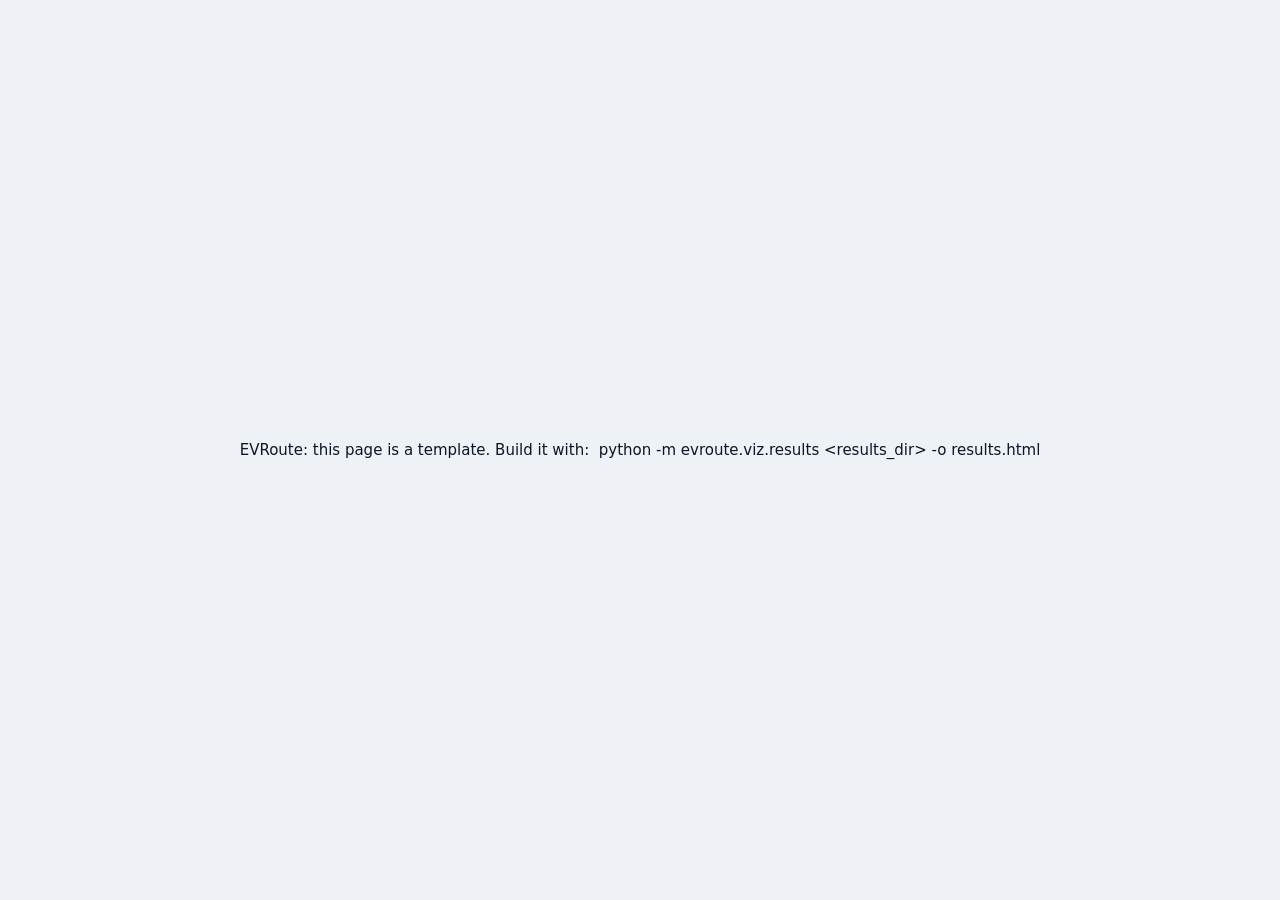
<file: src/evroute/viz/web/results/index.html>
<!doctype html>
<html lang="tr">
<head>
<meta charset="utf-8">
<meta name="viewport" content="width=device-width, initial-scale=1, viewport-fit=cover">
<meta name="color-scheme" content="light dark">
<meta name="generator" content="EVRoute results panel (evroute-results/1)">
<title>EVRoute</title>
<link rel="icon" href="data:image/svg+xml,%3Csvg xmlns='http://www.w3.org/2000/svg' viewBox='0 0 32 32'%3E%3Crect width='32' height='32' rx='8' fill='%234F46E5'/%3E%3Cpath d='M18 4 8 18h7l-2 10 10-14h-7z' fill='white'/%3E%3C/svg%3E">
<!--
  EVRoute results panel.  This file is a template: evroute.viz.results
  replaces the styles and scripts marker blocks below by the inlined files
  (the viewer's design tokens css/theme.css and helpers js/util.js are
  shared) and fills the evroute-results JSON block, which yields one
  self-contained page that works offline.
-->
<!-- evroute:styles -->
<link rel="stylesheet" href="../css/theme.css">
<link rel="stylesheet" href="results.css">
<!-- /evroute:styles -->
<script>
  // Resolve the theme before the first paint (no light flash in dark mode);
  // the preference is shared with the route viewer.
  (function () {
    var pref = 'auto';
    try { pref = localStorage.getItem('evroute.theme') || 'auto'; } catch (e) { /* storage blocked */ }
    var dark = pref === 'dark' || (pref === 'auto' && window.matchMedia && window.matchMedia('(prefers-color-scheme: dark)').matches);
    document.documentElement.setAttribute('data-theme', dark ? 'dark' : 'light');
  })();
</script>
</head>
<body>
<a class="skip-link" href="#main" data-i18n="skip">İçeriğe geç</a>

<header class="topbar" id="topbar">
  <div class="brand">
    <div class="brand-mark" aria-hidden="true">
      <svg viewBox="0 0 24 24"><path d="M13.2 2 4.5 13.4h6.1L9.2 22l9.3-12.6h-6.3z"/></svg>
    </div>
    <div class="brand-text">
      <h1 id="title">EVRoute</h1>
      <p id="subtitle" class="subtitle"></p>
    </div>
  </div>
  <div class="topbar-actions">
    <button type="button" class="btn-sm btn-print" id="btn-print" data-i18n-title="print">
      <svg viewBox="0 0 24 24" aria-hidden="true"><path d="M6 9V3h12v6M6 18H4a1 1 0 0 1-1-1v-6a2 2 0 0 1 2-2h14a2 2 0 0 1 2 2v6a1 1 0 0 1-1 1h-2"/><rect x="6" y="14" width="12" height="7" rx="1"/></svg>
      <span data-i18n="print">Yazdır</span>
    </button>
    <div class="seg" role="group" id="lang-seg" data-i18n-aria="language">
      <button type="button" data-lang="tr" aria-pressed="false">TR</button>
      <button type="button" data-lang="en" aria-pressed="false">EN</button>
    </div>
    <div class="seg seg-icons" role="group" id="theme-seg" data-i18n-aria="theme">
      <button type="button" data-theme-choice="light" data-i18n-aria="theme_light" data-i18n-title="theme_light" aria-pressed="false">
        <svg viewBox="0 0 24 24" aria-hidden="true"><circle cx="12" cy="12" r="4"/><path d="M12 2v2M12 20v2M4.9 4.9l1.4 1.4M17.7 17.7l1.4 1.4M2 12h2M20 12h2M4.9 19.1l1.4-1.4M17.7 6.3l1.4-1.4"/></svg>
      </button>
      <button type="button" data-theme-choice="auto" data-i18n-aria="theme_auto" data-i18n-title="theme_auto" aria-pressed="false">
        <svg viewBox="0 0 24 24" aria-hidden="true"><rect x="3" y="4" width="18" height="12" rx="2"/><path d="M8 20h8M12 16v4"/></svg>
      </button>
      <button type="button" data-theme-choice="dark" data-i18n-aria="theme_dark" data-i18n-title="theme_dark" aria-pressed="false">
        <svg viewBox="0 0 24 24" aria-hidden="true"><path d="M20 14.5A8 8 0 1 1 9.5 4a6.5 6.5 0 0 0 10.5 10.5z"/></svg>
      </button>
    </div>
  </div>
</header>

<nav class="secnav" id="secnav" data-i18n-aria="sections">
  <div class="secnav-track" id="secnav-track"></div>
</nav>

<main class="page" id="main" tabindex="-1">
  <section class="overview" id="overview" aria-labelledby="overview-title"></section>
  <div class="sections" id="sections"></div>
</main>

<footer class="footer" id="footer"></footer>

<div class="fatal" id="fatal" hidden></div>

<script id="evroute-results" type="application/json">null</script>
<!-- evroute:scripts -->
<script src="../js/util.js"></script>
<script src="js/i18n.js"></script>
<script src="js/charts.js"></script>
<script src="js/sections.js"></script>
<script src="js/app.js"></script>
<!-- /evroute:scripts -->
</body>
</html>
</file>
<file: src/evroute/viz/web/css/theme.css>
/* ==========================================================================
   EVRoute viewer -- design tokens (light and dark theme).

   Every colour used by the HTML *and* by the canvas renderers is defined
   here; the JavaScript reads the canvas colours from these custom properties
   (EVR.util.readTheme), so a theme is changed in one place only.
   Algorithm colours are not tokens: they come with the data (Okabe-Ito
   based, one light and one dark variant per algorithm).
   ========================================================================== */

:root {
  color-scheme: light;

  --font: system-ui, -apple-system, "Segoe UI", Roboto, "Helvetica Neue", "Noto Sans", Arial, sans-serif;
  --mono: ui-monospace, "SF Mono", SFMono-Regular, Menlo, Consolas, "Liberation Mono", monospace;

  --radius: 16px;
  --radius-sm: 11px;
  --radius-xs: 8px;
  --gap: 14px;
  --ease: cubic-bezier(.2, .7, .2, 1);

  /* surfaces */
  --bg: #eef1f5;
  --bg-grad: radial-gradient(1200px 600px at 10% -10%, #e4e9ff 0%, rgba(228, 233, 255, 0) 60%);
  --surface: #ffffff;
  --surface-2: #f6f8fb;
  --surface-3: #edf0f5;
  --border: #e2e7ee;
  --border-strong: #c9d1dc;
  --glass: rgba(255, 255, 255, .88);
  --glass-border: rgba(15, 23, 42, .08);

  /* text */
  --text: #0d1626;
  --text-2: #475467;
  --text-3: #667085;

  /* one accent */
  --accent: #4f46e5;
  --accent-hover: #4338ca;
  --accent-soft: rgba(79, 70, 229, .10);
  --accent-softer: rgba(79, 70, 229, .06);
  --accent-contrast: #ffffff;
  --focus-ring: 0 0 0 3px rgba(79, 70, 229, .38);

  /* status */
  --ok: #15803d;
  --ok-soft: rgba(22, 163, 74, .12);
  --warn: #b45309;
  --warn-soft: rgba(217, 119, 6, .13);
  --bad: #c81e1e;
  --bad-soft: rgba(220, 38, 38, .10);

  --shadow-1: 0 1px 2px rgba(16, 24, 40, .05), 0 1px 3px rgba(16, 24, 40, .05);
  --shadow-2: 0 2px 4px rgba(16, 24, 40, .04), 0 8px 24px rgba(16, 24, 40, .07);
  --shadow-3: 0 16px 40px rgba(16, 24, 40, .16), 0 3px 8px rgba(16, 24, 40, .08);

  /* time categories (charts, timeline) */
  --c-drive: #5b6b82;
  --c-queue: #f59e0b;
  --c-setup: #b4aca6;
  --c-charge: #10a37f;
  --c-hold: #8b5cf6;   /* voluntary hold for a cheaper tariff */

  /* map */
  --map-water: #d4e2ee;
  --map-land: #f3f1ec;
  --road-casing: #b7bfca;
  --road-motorway: #ffffff;
  --road-trunk: #ffffff;
  --road-primary: #fcfcfb;
  --road-minor: #ffffff;
  --label: #1d2633;
  --label-minor: #4b5565;
  --label-halo: rgba(255, 255, 255, .94);
  --st-ac: #7c8ba1;
  --st-dc: #5b5bd6;
  --st-hpc: #a21caf;
  --st-stroke: #ffffff;
  --route-casing: rgba(255, 255, 255, .96);
  --route-dim: .30;
  --pin-a: #15803d;
  --pin-b: #c81e1e;
  --terrain-alpha: 1;

  /* charts */
  --chart-grid: #e9edf2;
  --chart-axis: #8a94a6;
  --chart-text: #5a6576;
  --elev-fill: rgba(140, 120, 100, .16);
  --elev-line: rgba(140, 120, 100, .55);
  --reserve: #c81e1e;
  --crosshair: rgba(13, 22, 38, .45);

  /* battery gauge */
  --soc-high: #16a34a;
  --soc-mid: #f59e0b;
  --soc-low: #dc2626;
}

:root[data-theme="dark"] {
  color-scheme: dark;

  --bg: #090d15;
  --bg-grad: radial-gradient(1200px 600px at 10% -10%, #1a1f45 0%, rgba(26, 31, 69, 0) 60%);
  --surface: #111827;
  --surface-2: #151e2f;
  --surface-3: #1b2639;
  --border: #233047;
  --border-strong: #33435f;
  --glass: rgba(17, 24, 39, .86);
  --glass-border: rgba(255, 255, 255, .08);

  --text: #e8edf5;
  --text-2: #aab6c8;
  --text-3: #8b98ad;

  --accent: #8b8cf8;
  --accent-hover: #a5a6fb;
  --accent-soft: rgba(139, 140, 248, .16);
  --accent-softer: rgba(139, 140, 248, .08);
  --accent-contrast: #0b1020;
  --focus-ring: 0 0 0 3px rgba(139, 140, 248, .5);

  --ok: #4ade80;
  --ok-soft: rgba(74, 222, 128, .14);
  --warn: #fbbf24;
  --warn-soft: rgba(251, 191, 36, .14);
  --bad: #f87171;
  --bad-soft: rgba(248, 113, 113, .14);

  --shadow-1: 0 1px 2px rgba(0, 0, 0, .4);
  --shadow-2: 0 2px 6px rgba(0, 0, 0, .35), 0 10px 28px rgba(0, 0, 0, .35);
  --shadow-3: 0 18px 44px rgba(0, 0, 0, .55), 0 3px 10px rgba(0, 0, 0, .4);

  --c-drive: #6b7b94;
  --c-queue: #fbbf24;
  --c-setup: #7d756f;
  --c-charge: #34d399;
  --c-hold: #a78bfa;

  --map-water: #0a1220;
  --map-land: #151d2b;
  --road-casing: #0a0f18;
  --road-motorway: #6b778c;
  --road-trunk: #4f5b70;
  --road-primary: #3c475a;
  --road-minor: #343e50;
  --label: #e6ebf3;
  --label-minor: #a6b1c3;
  --label-halo: rgba(9, 13, 21, .88);
  --st-ac: #94a3b8;
  --st-dc: #8b8cf8;
  --st-hpc: #e879f9;
  --st-stroke: #0b1020;
  --route-casing: rgba(8, 12, 20, .9);
  --route-dim: .34;
  --pin-a: #22c55e;
  --pin-b: #f87171;
  --terrain-alpha: 1;

  --chart-grid: #1f2a3d;
  --chart-axis: #6f7d93;
  --chart-text: #a3afc2;
  --elev-fill: rgba(180, 160, 140, .14);
  --elev-line: rgba(200, 180, 160, .45);
  --reserve: #f87171;
  --crosshair: rgba(232, 237, 245, .45);

  --soc-high: #22c55e;
  --soc-mid: #fbbf24;
  --soc-low: #f87171;
}

@media (prefers-reduced-motion: reduce) {
  :root { --ease: linear; }
  *, *::before, *::after { transition-duration: 0s !important; animation-duration: 0s !important; }
}
</file>
<file: src/evroute/viz/web/results/results.css>
/* ==========================================================================
   EVRoute results panel -- styles.

   The design tokens (colours, fonts, radii, shadows, light/dark) are the
   route viewer's own css/theme.css, inlined before this file; algorithm and
   case colours (--a-<name>, --case-<i>, --warm, --cold) are generated by
   evroute.viz.results from ALGORITHM_COLORS and appended after it.  Charts
   are SVG and coloured through these custom properties only, so switching
   the theme restyles every chart without a redraw.
   ========================================================================== */

:root { --maxw: 1360px; --pad: 22px; }

*, *::before, *::after { box-sizing: border-box; }
html { -webkit-text-size-adjust: 100%; text-size-adjust: 100%; scroll-padding-top: 64px; scroll-behavior: smooth; }
@media (prefers-reduced-motion: reduce) { html { scroll-behavior: auto; } }
body {
  margin: 0;
  min-height: 100vh;
  font: 14px/1.5 var(--font);
  color: var(--text);
  background: var(--bg-grad), var(--bg);
  background-attachment: fixed;
  overflow-x: hidden;
  -webkit-font-smoothing: antialiased;
  -moz-osx-font-smoothing: grayscale;
}
h1, h2, h3, p, figure, ul { margin: 0; }
a { color: var(--accent); }
[hidden] { display: none !important; }
svg { stroke-linecap: round; stroke-linejoin: round; }
:focus-visible { outline: none; box-shadow: var(--focus-ring); }
.muted { color: var(--text-3); }
.hint { color: var(--text-3); font-size: 12px; }
.sr-only {
  position: absolute !important; width: 1px; height: 1px; padding: 0; margin: -1px;
  overflow: hidden; clip: rect(0 0 0 0); white-space: nowrap; border: 0;
}
.skip-link {
  position: absolute; left: 12px; top: -48px; z-index: 100;
  padding: 8px 12px; border-radius: 8px;
  background: var(--accent); color: var(--accent-contrast);
  font-weight: 600; text-decoration: none;
  transition: top .15s var(--ease);
}
.skip-link:focus { top: 12px; }
.ico { width: 16px; height: 16px; fill: none; stroke: currentColor; stroke-width: 2; flex: none; }

/* ---------------------------------------------------------------- header */
.topbar {
  max-width: var(--maxw);
  margin: 0 auto;
  padding: 18px var(--pad) 10px;
  display: flex; align-items: center; justify-content: space-between; gap: 16px;
}
.brand { display: flex; align-items: center; gap: 12px; min-width: 0; }
.brand-mark {
  flex: none; width: 40px; height: 40px; border-radius: 12px;
  display: grid; place-items: center;
  background: linear-gradient(140deg, #6366f1, #4338ca 60%, #312e81);
  box-shadow: 0 6px 16px rgba(79, 70, 229, .35), inset 0 1px 0 rgba(255, 255, 255, .25);
}
.brand-mark svg { width: 22px; height: 22px; fill: #fff; }
.brand-text { min-width: 0; }
.brand-text h1 { font-size: 18px; font-weight: 700; letter-spacing: -.01em; white-space: nowrap; overflow: hidden; text-overflow: ellipsis; }
.subtitle { color: var(--text-3); font-size: 12.5px; white-space: nowrap; overflow: hidden; text-overflow: ellipsis; }
.topbar-actions { display: flex; align-items: center; gap: 10px; flex: none; }

button, select, input { font: inherit; color: inherit; }
button { cursor: pointer; }

.seg {
  display: inline-flex; padding: 3px; gap: 2px;
  border-radius: 11px; background: var(--surface-3); border: 1px solid var(--border);
}
.seg button {
  display: inline-flex; align-items: center; gap: 6px;
  height: 28px; padding: 0 10px; border: 0; border-radius: 8px;
  background: transparent; color: var(--text-2);
  font-size: 12.5px; font-weight: 600; white-space: nowrap;
  transition: background .15s var(--ease), color .15s var(--ease), box-shadow .15s var(--ease);
}
.seg button:hover { color: var(--text); }
.seg button[aria-pressed="true"] { background: var(--surface); color: var(--text); box-shadow: var(--shadow-1); }
.seg-icons button { padding: 0 7px; }
.seg-icons svg { width: 16px; height: 16px; fill: none; stroke: currentColor; stroke-width: 2; }
.seg-sm button { height: 26px; padding: 0 10px; font-size: 12px; }
.seg-scroll { max-width: 100%; overflow-x: auto; scrollbar-width: none; }
.seg-scroll::-webkit-scrollbar { display: none; }
.seg-dot { width: 8px; height: 8px; border-radius: 2px; display: inline-block; flex: none; }

.btn-sm {
  display: inline-flex; align-items: center; gap: 6px;
  height: 30px; padding: 0 11px;
  border-radius: 9px; border: 1px solid var(--border);
  background: var(--surface); color: var(--text-2);
  font-size: 12.5px; font-weight: 600; text-decoration: none; white-space: nowrap;
  box-shadow: var(--shadow-1);
  transition: background .15s var(--ease), color .15s var(--ease), border-color .15s var(--ease);
}
.btn-sm:hover { background: var(--surface-2); color: var(--text); border-color: var(--border-strong); }
.btn-sm svg { width: 15px; height: 15px; fill: none; stroke: currentColor; stroke-width: 2; }
.btn-sm[aria-expanded="true"] { background: var(--accent-soft); color: var(--accent); border-color: transparent; }
.btn-link { color: var(--accent); }

.badge {
  display: inline-flex; align-items: center; gap: 5px;
  height: 22px; padding: 0 9px; border-radius: 999px;
  font-size: 11.5px; font-weight: 700; white-space: nowrap;
}
.badge svg { width: 13px; height: 13px; fill: none; stroke: currentColor; stroke-width: 2.6; }
.badge-ok { background: var(--ok-soft); color: var(--ok); }
.badge-bad { background: var(--bad-soft); color: var(--bad); }
.badge-muted { background: var(--surface-3); color: var(--text-3); }

/* -------------------------------------------------------------- nav bar */
.secnav {
  position: sticky; top: 0; z-index: 30;
  background: color-mix(in srgb, var(--bg) 84%, transparent);
  -webkit-backdrop-filter: blur(14px) saturate(1.4);
  backdrop-filter: blur(14px) saturate(1.4);
  border-bottom: 1px solid var(--border);
}
.secnav-track {
  max-width: var(--maxw); margin: 0 auto;
  padding: 8px var(--pad);
  display: flex; gap: 4px;
  overflow-x: auto; scrollbar-width: none;
}
.secnav-track::-webkit-scrollbar { display: none; }
.nav-pill {
  flex: none; display: inline-flex; align-items: center; gap: 7px;
  height: 30px; padding: 0 12px 0 8px; border-radius: 999px;
  border: 1px solid transparent;
  color: var(--text-2); text-decoration: none;
  font-size: 12.5px; font-weight: 600; white-space: nowrap;
  transition: background .15s var(--ease), color .15s var(--ease);
}
.nav-pill:first-child { padding-left: 12px; }
.nav-pill:hover { background: var(--surface); color: var(--text); }
.nav-pill.active { background: var(--surface); color: var(--text); border-color: var(--border); box-shadow: var(--shadow-1); }
.nav-num {
  min-width: 19px; height: 19px; padding: 0 4px; border-radius: 6px;
  display: grid; place-items: center;
  background: var(--surface-3); color: var(--text-3);
  font-size: 10.5px; font-weight: 700; font-variant-numeric: tabular-nums;
}
.nav-pill.active .nav-num { background: var(--accent); color: var(--accent-contrast); }
.nav-pill.is-missing { opacity: .5; }
.nav-pill.is-bad .nav-num { background: var(--bad-soft); color: var(--bad); }

/* ---------------------------------------------------------------- page */
.page {
  max-width: var(--maxw); margin: 0 auto;
  padding: 18px var(--pad) 12px;
  display: flex; flex-direction: column; gap: 18px;
}
.page:focus { outline: none; }
.card {
  background: var(--surface);
  border: 1px solid var(--border);
  border-radius: var(--radius);
  box-shadow: var(--shadow-1);
  padding: 16px 18px;
  min-width: 0;
}
.card-head { display: flex; align-items: center; justify-content: space-between; gap: 10px; margin-bottom: 6px; }
.card-head h2 { font-size: 14px; font-weight: 700; }
.card-lead { color: var(--text-3); font-size: 12.5px; margin-bottom: 10px; }

/* ------------------------------------------------------------ overview */
.overview { display: flex; flex-direction: column; gap: 14px; scroll-margin-top: 70px; }
.ov-top {
  position: relative; overflow: hidden;
  display: grid; grid-template-columns: minmax(0, 1.2fr) minmax(0, 1fr);
  gap: 28px; align-items: center;
  padding: 28px 30px;
  box-shadow: var(--shadow-2);
}
.ov-top::before {
  content: ""; position: absolute; right: -120px; top: -160px;
  width: 520px; height: 420px; border-radius: 50%;
  background: radial-gradient(closest-side, var(--accent-soft), transparent);
  pointer-events: none;
}
.ov-intro { position: relative; min-width: 0; }
.kicker { font-size: 11.5px; font-weight: 750; letter-spacing: .09em; text-transform: uppercase; color: var(--accent); }
.ov-intro h2 { font-size: 32px; font-weight: 760; letter-spacing: -.025em; line-height: 1.12; margin: 8px 0 10px; }
.lead { color: var(--text-2); font-size: 14.5px; max-width: 62ch; }
.ov-meta { display: flex; flex-wrap: wrap; gap: 6px; margin-top: 16px; }
.ov-meta span {
  font-size: 12px; color: var(--text-2); font-weight: 600;
  padding: 3px 10px; border-radius: 999px; background: var(--surface-2); border: 1px solid var(--border);
}

.hero-kpi {
  position: relative;
  display: flex; flex-direction: column; gap: 4px;
  padding: 20px 22px; border-radius: 16px;
  background: linear-gradient(155deg, var(--accent-soft), rgba(0, 0, 0, 0) 62%), var(--surface-2);
  border: 1px solid var(--border);
  color: inherit; text-decoration: none;
  transition: border-color .15s var(--ease), box-shadow .15s var(--ease), transform .15s var(--ease);
}
.hero-kpi:hover { border-color: var(--border-strong); box-shadow: var(--shadow-2); transform: translateY(-1px); }
.hero-value { font-size: 54px; font-weight: 760; letter-spacing: -.035em; line-height: 1.04; color: var(--text); }
.kpi-label { display: flex; align-items: center; gap: 7px; font-size: 12.5px; font-weight: 650; color: var(--text-2); }
.kpi-sub { font-size: 12.5px; color: var(--text-3); }
.hero-bars { margin-top: 14px; display: grid; gap: 7px; }
.hb-row { display: grid; grid-template-columns: 62px minmax(0, 1fr) 64px; gap: 10px; align-items: center; font-size: 12px; }
.hb-name { font-weight: 650; color: var(--text-2); white-space: nowrap; }
.hb-track { height: 9px; border-radius: 999px; background: var(--surface-3); overflow: hidden; }
.hb-track i { display: block; height: 100%; border-radius: 999px; }
.hb-val { text-align: right; font-variant-numeric: tabular-nums; font-weight: 650; color: var(--text-2); }
.hb-foot { font-size: 11.5px; color: var(--text-3); }
.hero-kpi.tone-bad .kpi-sub { color: var(--bad); font-weight: 650; }

.kpi-grid { display: grid; grid-template-columns: repeat(var(--cols, 4), minmax(0, 1fr)); gap: 12px; }
.kpi {
  display: flex; flex-direction: column; gap: 3px;
  padding: 14px 16px 15px; border-radius: 14px;
  background: var(--surface); border: 1px solid var(--border); box-shadow: var(--shadow-1);
  color: inherit; text-decoration: none; min-width: 0;
  transition: transform .15s var(--ease), box-shadow .15s var(--ease), border-color .15s var(--ease);
}
.kpi:hover { transform: translateY(-2px); box-shadow: var(--shadow-2); border-color: var(--border-strong); }
.kpi-value { font-size: 25px; font-weight: 740; letter-spacing: -.02em; line-height: 1.2; white-space: nowrap; overflow: hidden; text-overflow: ellipsis; }
.kpi .kpi-sub { display: -webkit-box; -webkit-line-clamp: 2; -webkit-box-orient: vertical; overflow: hidden; }
.kpi-dot { width: 8px; height: 8px; border-radius: 50%; display: inline-block; flex: none; background: var(--text-3); }
.tone-ok .kpi-dot { background: var(--ok); }
.tone-warn .kpi-dot { background: var(--warn); }
.tone-bad .kpi-dot { background: var(--bad); }
.tone-bad .kpi-value { color: var(--bad); }

.ov-row { display: grid; grid-template-columns: minmax(0, 1.55fr) minmax(0, 1fr); gap: 14px; align-items: start; }
.checks { list-style: none; padding: 0; display: flex; flex-direction: column; }
.checks > li {
  display: grid; grid-template-columns: 26px minmax(0, 1fr) auto; gap: 4px 10px; align-items: start;
  padding: 9px 0; border-top: 1px solid var(--border);
}
.checks > li:first-child { border-top: 0; }
.ck-ico { width: 22px; height: 22px; border-radius: 7px; display: grid; place-items: center; margin-top: 1px; }
.ck-ico svg { width: 14px; height: 14px; fill: none; stroke: currentColor; stroke-width: 2.8; }
.checks .ok .ck-ico { background: var(--ok-soft); color: var(--ok); }
.checks .bad .ck-ico { background: var(--bad-soft); color: var(--bad); }
.ck-text { display: flex; flex-direction: column; gap: 3px; font-size: 13px; font-weight: 600; min-width: 0; }
.ck-secs { display: flex; flex-wrap: wrap; gap: 4px; }
.ck-secs a {
  font-size: 11px; font-weight: 600; color: var(--text-3); text-decoration: none;
  padding: 0 7px; border-radius: 999px; background: var(--surface-2); border: 1px solid var(--border);
}
.ck-secs a:hover { color: var(--accent); border-color: var(--accent-soft); }
.ck-count { font: 700 12.5px var(--mono); color: var(--text-2); padding-top: 2px; }
.checks .bad .ck-count { color: var(--bad); }
.ck-fail { grid-column: 2 / 4; font-size: 12px; color: var(--bad); }
.ck-fail ul { margin: 4px 0 0; padding-left: 18px; font-family: var(--mono); font-size: 11px; }

.runs { list-style: none; padding: 0; display: grid; gap: 0; }
.runs li { display: grid; grid-template-columns: 12px minmax(0, 1fr) auto; gap: 10px; align-items: center; padding: 6px 0; border-top: 1px solid var(--border); font-size: 13px; }
.runs li:first-child { border-top: 0; }
.runs a { color: var(--text); text-decoration: none; font-weight: 600; overflow: hidden; text-overflow: ellipsis; white-space: nowrap; }
.runs a:hover { color: var(--accent); }
.run-dot { width: 8px; height: 8px; border-radius: 50%; background: var(--ok); }
.runs .muted .run-dot { background: var(--border-strong); }
.runs .muted a { color: var(--text-3); }
.runs .bad .run-dot { background: var(--bad); }
.run-st { font-size: 12px; color: var(--text-3); font-variant-numeric: tabular-nums; }
.runs .bad .run-st { color: var(--bad); font-weight: 650; }

/* ------------------------------------------------------------ sections */
.sections { display: flex; flex-direction: column; gap: 18px; }
.sec { padding: 24px 26px 26px; scroll-margin-top: 62px; }
.sec-head { display: flex; align-items: center; justify-content: space-between; gap: 10px 14px; flex-wrap: wrap; }
.sec-title { display: flex; align-items: center; gap: 11px; min-width: 0; flex-wrap: wrap; }
.sec-num {
  font: 750 12px/1 var(--mono); color: var(--accent);
  background: var(--accent-soft); padding: 5px 7px; border-radius: 8px;
}
.sec h2 { font-size: 20px; font-weight: 720; letter-spacing: -.015em; }
.sec-time { font-size: 12px; color: var(--text-3); font-variant-numeric: tabular-nums; }
.sec-tools { display: flex; gap: 6px; flex-wrap: wrap; align-items: center; }
.finding {
  display: flex; gap: 12px; align-items: flex-start;
  margin-top: 16px; max-width: 96ch;
  font-size: 15.5px; line-height: 1.55; font-weight: 520; color: var(--text);
}
.finding-ico {
  flex: none; width: 28px; height: 28px; border-radius: 9px; margin-top: -1px;
  display: grid; place-items: center;
  background: var(--accent-soft); color: var(--accent);
}
.finding-ico svg { width: 16px; height: 16px; fill: none; stroke: currentColor; stroke-width: 2.2; }
.meaning { margin-top: 8px; padding-left: 40px; max-width: 110ch; color: var(--text-2); font-size: 13.5px; line-height: 1.55; }
.meaning b { color: var(--text); font-weight: 680; }
.sec-body { margin-top: 18px; display: flex; flex-direction: column; gap: 14px; min-width: 0; }
.sec.status-missing { padding-top: 18px; padding-bottom: 18px; background: color-mix(in srgb, var(--surface) 70%, transparent); box-shadow: none; }
.sec.status-missing .meaning { display: none; }
.sec-note {
  display: flex; gap: 12px; align-items: flex-start;
  padding: 14px 16px; border-radius: 12px;
  background: var(--surface-2); border: 1px dashed var(--border-strong); color: var(--text-2); font-size: 13px;
}
.sec-note > svg { width: 18px; height: 18px; fill: none; stroke: currentColor; stroke-width: 2; flex: none; margin-top: 1px; }
.sec-note b { color: var(--text); }
.sec-note.bad { background: var(--bad-soft); border-color: transparent; color: var(--bad); }
.sec-note code {
  display: inline-block; margin-top: 6px; padding: 4px 8px; border-radius: 7px;
  font: 12px var(--mono); background: var(--surface); border: 1px solid var(--border); color: var(--text);
  white-space: pre-wrap; word-break: break-word;
}
.sec-empty { color: var(--text-3); font-size: 13px; }

/* ------------------------------------------------------- chart cards */
.cc-grid { display: grid; gap: 14px; grid-template-columns: minmax(0, 1fr); }
.cc-grid.cols-2 { grid-template-columns: repeat(2, minmax(0, 1fr)); }
.cc-grid.cols-3 { grid-template-columns: repeat(3, minmax(0, 1fr)); }
.cc {
  display: flex; flex-direction: column; min-width: 0;
  padding: 14px 16px 12px; border-radius: 14px;
  background: var(--surface); border: 1px solid var(--border);
}
.cc.span-full { grid-column: 1 / -1; }
.cc.span-2 { grid-column: span 2; }
.cc-head { display: flex; align-items: center; justify-content: space-between; gap: 8px 12px; flex-wrap: wrap; min-height: 26px; }
.cc-head h3 { font-size: 13.5px; font-weight: 680; color: var(--text); }
.cc-legend { margin: 6px 0 2px; }
.cc-legend:empty { display: none; }
.sec-legend { margin: 0; }
.cc-chart { position: relative; margin-top: 6px; min-width: 0; }
.cc-foot { margin-top: 6px; font-size: 11.5px; color: var(--text-3); }

.case-bar {
  display: flex; flex-wrap: wrap; align-items: center; justify-content: space-between; gap: 10px 16px;
  padding-top: 16px; margin-top: 2px; border-top: 1px solid var(--border);
}
.case-head { display: flex; align-items: center; gap: 8px 10px; flex-wrap: wrap; font-size: 13.5px; min-width: 0; }
.case-head b { font-size: 15px; }
.case-dot { width: 11px; height: 11px; border-radius: 3px; flex: none; }
.case-detail { display: flex; flex-direction: column; gap: 14px; }

/* legend */
.lg { display: flex; flex-wrap: wrap; gap: 2px 4px; }
.lg-item {
  display: inline-flex; align-items: center; gap: 7px;
  height: 26px; padding: 0 9px 0 7px; border-radius: 8px;
  border: 1px solid transparent; background: transparent;
  color: var(--text-2); font-size: 12px; font-weight: 600; white-space: nowrap;
  transition: background .12s var(--ease), opacity .12s var(--ease);
}
.lg-item:hover { background: var(--surface-2); color: var(--text); }
.lg-item[aria-pressed="false"] { opacity: .45; }
.lg-item[aria-pressed="false"] span { text-decoration: line-through; }
.lg-item.lg-static { cursor: default; }
.lg-item.lg-static:hover { background: transparent; }
.lg-item:disabled { opacity: 1; color: var(--text-2); }
.lg-key { width: 16px; height: 3px; border-radius: 2px; background: var(--c); flex: none; }
.lg-dash { background: repeating-linear-gradient(90deg, var(--c) 0 5px, transparent 5px 8px); }
.lg-rect { width: 10px; height: 10px; border-radius: 3px; }
.lg-dot { width: 10px; height: 10px; border-radius: 50%; }
.lg-ring { width: 10px; height: 10px; border-radius: 50%; background: transparent; box-shadow: inset 0 0 0 2px var(--c); }
.lg-diamond { width: 8px; height: 8px; margin: 0 1px; border-radius: 1px; background: transparent; box-shadow: inset 0 0 0 2px var(--c); transform: rotate(45deg); }
.lg-band { width: 16px; height: 10px; border-radius: 2px; background: var(--c); opacity: .35; }
.lg-size { width: 20px; height: 12px; border-radius: 0; background: radial-gradient(circle at 4px 8px, var(--c) 0 2.6px, transparent 3.2px), radial-gradient(circle at 13px 6px, var(--c) 0 5.4px, transparent 6px); opacity: .85; }

/* chips */
.chips { display: flex; flex-wrap: wrap; gap: 10px; }
.chip {
  display: flex; flex-direction: column; gap: 1px;
  min-width: 140px; padding: 10px 14px; border-radius: 12px;
  background: var(--surface-2); border: 1px solid var(--border);
}
.chip b { font-size: 21px; font-weight: 740; letter-spacing: -.01em; }
.chip span { font-size: 12px; color: var(--text-3); }
.chip-ok b { color: var(--ok); }

/* pareto side cards */
.cc.pa-cards { padding: 0; border: 0; background: transparent; }
.pa-side { display: flex; flex-direction: column; gap: 10px; }
.pa-card { padding: 12px 14px; border-radius: 14px; border: 1px solid var(--border); background: var(--surface); }
.pa-card-head { display: flex; justify-content: space-between; align-items: baseline; }
.pa-tag { font-size: 11px; font-weight: 760; letter-spacing: .07em; text-transform: uppercase; color: var(--accent); }
.pa-grid { display: grid; grid-template-columns: 1fr 1fr; gap: 8px 14px; margin-top: 8px; }
.pa-grid small { display: block; font-size: 11px; color: var(--text-3); }
.pa-grid b { font-size: 15px; font-weight: 720; }
.pa-grid em { font-style: normal; font-size: 11.5px; color: var(--text-3); margin-left: 6px; font-variant-numeric: tabular-nums; }
.pa-grid em.good { color: var(--ok); }

/* tariffs: the compared tariffs, the tariff / departure pickers */
.ta-specs {
  display: flex; flex-wrap: wrap; gap: 6px 18px; margin: 0; padding: 0; list-style: none;
  font-size: 12.5px; color: var(--text-2);
}
.ta-specs li { display: inline-flex; align-items: center; gap: 7px; min-width: 0; }
.ta-specs b { font-weight: 680; color: var(--text); white-space: nowrap; }
.ta-specs span { color: var(--text-3); }
.ta-key { width: 16px; height: 3px; border-radius: 2px; background: var(--c); flex: none; }
.ta-key-flat { background: repeating-linear-gradient(90deg, var(--c) 0 5px, transparent 5px 8px); }
.ta-pick { display: flex; align-items: center; gap: 8px 12px; flex-wrap: wrap; min-width: 0; }
.ta-pick > .seg { max-width: 100%; }
.ta-pick-label { font-size: 12px; font-weight: 680; color: var(--text-3); text-transform: uppercase; letter-spacing: .06em; }
.chip-hold b { color: var(--c-hold); }
.cc-foot.ta-warn { color: var(--warn); }

/* ------------------------------------------------------------ SVG charts */
.rc { position: relative; width: 100%; }
.rc-svg { display: block; overflow: visible; font-family: var(--font); -webkit-tap-highlight-color: transparent; }
.rc-svg:focus-visible { box-shadow: none; outline: 2px solid var(--accent); outline-offset: 4px; border-radius: 6px; }
.rc-grid { stroke: var(--chart-grid); stroke-width: 1; shape-rendering: crispEdges; }
.rc-grid-v { opacity: .75; }
.rc-axis { stroke: var(--chart-axis); stroke-opacity: .55; stroke-width: 1; shape-rendering: crispEdges; }
.rc-zero { stroke-opacity: .85; }
.rc-tickmark { stroke: var(--chart-axis); stroke-opacity: .5; shape-rendering: crispEdges; }
.rc-tick { fill: var(--chart-text); font-size: 11px; font-weight: 500; font-variant-numeric: tabular-nums; }
.rc-subtick { fill: var(--text-3); font-size: 10.5px; font-weight: 500; }
.rc-title { fill: var(--text-3); font-size: 11px; font-weight: 650; }
.rc-ref { stroke: var(--text-3); stroke-opacity: .7; stroke-dasharray: 3 4; shape-rendering: crispEdges; }
.rc-ref-label { fill: var(--text-3); font-size: 10.5px; font-weight: 650; }
.rc-empty { fill: var(--text-3); font-size: 13px; }
.rc-line { fill: none; stroke-width: 2.2; stroke-linejoin: round; stroke-linecap: round; }
.rc-dash { stroke-dasharray: 6 4; stroke-linecap: butt; }
.rc-band { fill-opacity: .13; stroke: none; }
.rc-band-focus { opacity: 0; transition: opacity .15s var(--ease); }
.focus > .rc-band-focus { opacity: 1; fill-opacity: .16; }
.rc-dot { fill: var(--c); stroke: var(--surface); stroke-width: 2; }
.rc-hollow { fill: var(--surface); stroke: var(--c); stroke-width: 2; }
.rc-hidot { stroke: var(--surface); stroke-width: 2.4; }
.rc-cross { stroke: var(--crosshair); stroke-width: 1; shape-rendering: crispEdges; }
.rc-ring { fill: none; stroke: var(--text); stroke-opacity: .55; stroke-width: 1.5; }
.rc-label { fill: var(--text-2); font-size: 11.5px; font-weight: 650; }
.rc-endkey { stroke-width: 2.4; stroke-linecap: round; }
.rc-rowlabel { fill: var(--text); font-size: 12px; font-weight: 600; }
.rc-small { font-size: 11px; }
.rc-value { fill: var(--text); font-size: 12px; font-weight: 700; font-variant-numeric: tabular-nums; }
.rc-note { fill: var(--bad); font-size: 11.5px; font-weight: 650; }
.rc-star { fill: var(--ok); }
.rc-muted .rc-rowlabel { fill: var(--text-3); }
.rc-rowbg { fill: var(--accent-softer); opacity: 0; transition: opacity .12s var(--ease); }
.hl > .rc-rowbg { opacity: 1; }
.rc-rowline { stroke: var(--chart-grid); stroke-width: 1; shape-rendering: crispEdges; }
.rc-strand-zone { fill: var(--bad-soft); }
.rc-bad { fill: var(--bad); font-weight: 650; }
[data-k] { transition: opacity .15s var(--ease); }
.dim { opacity: .16; }
.rc-box { fill: var(--c); fill-opacity: .14; stroke: var(--c); stroke-width: 1.6; }
.rc-whisker { stroke-width: 1.5; }
.rc-median { stroke: var(--text); stroke-width: 2.4; stroke-linecap: round; }
.rc-mean { fill: var(--surface); stroke: var(--text); stroke-width: 1.5; }
.rc-obs { fill: var(--c); fill-opacity: .78; stroke: var(--surface); stroke-width: 1.2; }
.rc-obs.hl { fill-opacity: 1; stroke-width: 2; }
.rc-pt { fill: var(--c); fill-opacity: .8; stroke: var(--surface); stroke-width: 1.6; }
.rc-pt.hl, .rc-pt-mark { fill-opacity: 1; stroke-width: 2; }
.rc-pt-x { fill: var(--surface); fill-opacity: 1; stroke: var(--c); stroke-width: 2.2; }
.rc-hollow-pt { fill: var(--surface); fill-opacity: 1; stroke: var(--c); stroke-width: 2.4; }
.rc-dotplot { fill-opacity: .9; stroke-width: 1.4; }
.rc-front { fill: none; stroke-width: 1.6; stroke-opacity: .5; stroke-linejoin: round; }
.rc-dominated { fill-opacity: .05; }
.rc-diamond { fill: var(--surface); stroke-width: 2.2; }
.rc-annot { fill: var(--text-2); font-size: 11px; font-weight: 650; paint-order: stroke; stroke: var(--surface); stroke-width: 3px; stroke-linejoin: round; }
.rc-annot-strong { fill: var(--text); font-weight: 720; }
.rc-bell { stroke: var(--border-strong); stroke-width: 3; stroke-linecap: round; }
.rc-zero-mark { stroke-width: 2; }

/* tooltip */
.rc-tip {
  position: absolute; left: 0; top: 0; z-index: 6;
  min-width: 170px; max-width: 320px;
  padding: 10px 12px; border-radius: 12px;
  background: var(--surface); border: 1px solid var(--border); box-shadow: var(--shadow-3);
  pointer-events: none;
  font-size: 12px; font-variant-numeric: tabular-nums;
}
.tt-head { font-weight: 720; font-size: 12.5px; margin-bottom: 4px; }
.tt-sub { margin: -2px 0 6px; color: var(--text-3); font-size: 11.5px; }
.tt-row { display: grid; grid-template-columns: 14px minmax(0, 1fr) auto; gap: 8px; align-items: center; padding: 1.5px 0; }
.tt-row span { color: var(--text-2); overflow: hidden; text-overflow: ellipsis; white-space: nowrap; }
.tt-row b { font-weight: 720; text-align: right; white-space: nowrap; }
.tt-key { width: 14px; height: 3px; border-radius: 2px; background: var(--c); justify-self: center; }
.tt-dash { background: repeating-linear-gradient(90deg, var(--c) 0 4px, transparent 4px 7px); }
.tt-rect { width: 10px; height: 10px; border-radius: 3px; }
.tt-dot { width: 9px; height: 9px; border-radius: 50%; }
.tt-ring { width: 9px; height: 9px; border-radius: 50%; background: transparent; box-shadow: inset 0 0 0 2px var(--c); }
.tt-diamond { width: 8px; height: 8px; background: transparent; box-shadow: inset 0 0 0 2px var(--c); transform: rotate(45deg); }

/* entrance animation (first render only; off with reduced motion) */
@keyframes rc-draw { from { stroke-dashoffset: 1; } to { stroke-dashoffset: 0; } }
@keyframes rc-grow { from { transform: scaleX(0); } to { transform: scaleX(1); } }
@keyframes rc-fade { from { opacity: 0; } to { opacity: 1; } }
.rc-enter .rc-line:not(.rc-dash) { stroke-dasharray: 1; animation: rc-draw .9s var(--ease) both; }
.rc-enter .rc-bars { transform-box: fill-box; transform-origin: left center; animation: rc-grow .7s var(--ease) both; }
.rc-enter .rc-dot, .rc-enter .rc-pt, .rc-enter .rc-obs, .rc-enter .rc-vbar, .rc-enter .rc-band, .rc-enter .rc-box { animation: rc-fade .7s var(--ease) both; }

/* ---------------------------------------------------------------- tables */
.sec-table { margin-top: 16px; display: flex; flex-direction: column; gap: 14px; }
.dt-name { display: flex; align-items: center; gap: 8px; margin-bottom: 6px; font-size: 12.5px; font-weight: 650; }
.dt-name svg { width: 15px; height: 15px; fill: none; stroke: currentColor; stroke-width: 2; color: var(--text-3); }
.dt-wrap { overflow: auto; max-height: 440px; border: 1px solid var(--border); border-radius: 12px; scrollbar-width: thin; }
table.dt { width: 100%; border-collapse: separate; border-spacing: 0; font-size: 12px; font-variant-numeric: tabular-nums; }
.dt th {
  position: sticky; top: 0; z-index: 1;
  padding: 8px 10px; text-align: left; white-space: nowrap;
  background: var(--surface-2); color: var(--text-2);
  font: 650 11px var(--mono); border-bottom: 1px solid var(--border);
}
.dt td { padding: 6px 10px; white-space: nowrap; border-bottom: 1px solid var(--border); }
.dt tbody tr:last-child td { border-bottom: 0; }
.dt tbody tr:hover { background: var(--surface-2); }
.dt .num { text-align: right; }

/* ---------------------------------------------------------------- footer */
.footer {
  max-width: var(--maxw); margin: 0 auto;
  padding: 10px var(--pad) 30px;
  display: flex; justify-content: space-between; gap: 12px; flex-wrap: wrap;
  color: var(--text-3); font-size: 12px;
}
.fatal {
  position: fixed; inset: 0; z-index: 50;
  display: grid; place-items: center; padding: 24px;
  background: var(--bg); color: var(--text); font-size: 15px; text-align: center; white-space: pre-wrap;
}

/* ----------------------------------------------------------- breakpoints */
@media (max-width: 1180px) {
  .kpi-grid { grid-template-columns: repeat(auto-fill, minmax(200px, 1fr)); }
  .cc-grid.cols-3 { grid-template-columns: repeat(2, minmax(0, 1fr)); }
  .cc-grid.cols-3 > .cc.span-2 { grid-column: 1 / -1; }
  .ov-top { grid-template-columns: minmax(0, 1fr); gap: 20px; }
  .ov-row { grid-template-columns: minmax(0, 1fr); }
}
@media (max-width: 860px) {
  .cc-grid.cols-2, .cc-grid.cols-3 { grid-template-columns: minmax(0, 1fr); }
  .cc.span-2 { grid-column: auto; }
}
@media (max-width: 760px) {
  :root { --pad: 12px; }
  .topbar { flex-wrap: wrap; padding-top: 12px; gap: 10px; }
  .brand { flex: 1 1 100%; }
  .topbar-actions { flex: 1 1 100%; justify-content: space-between; }
  .btn-print span { display: none; }
  .page { gap: 14px; padding-top: 14px; }
  .sections { gap: 14px; }
  .ov-top { padding: 20px 18px; }
  .ov-top::before { right: -220px; }
  .ov-intro h2 { font-size: 25px; }
  .hero-value { font-size: 44px; }
  .hero-kpi { padding: 16px; }
  .kpi-grid { grid-template-columns: repeat(2, minmax(0, 1fr)); gap: 10px; }
  .kpi { padding: 12px 13px; }
  .kpi-value { font-size: 20px; }
  .kpi .kpi-sub { white-space: normal; font-size: 11.5px; }
  .sec { padding: 18px 14px 18px; }
  .sec h2 { font-size: 17.5px; }
  .finding { font-size: 14.5px; gap: 10px; }
  .meaning { padding-left: 0; font-size: 13px; }
  .cc { padding: 12px 10px 10px; border-radius: 12px; }
  .chip { min-width: 0; flex: 1 1 40%; }
  .card { padding: 14px; }
}

/* ----------------------------------------------------------------- print */
@media print {
  body { background: #fff; }
  .secnav, .topbar-actions, .sec-tools, .skip-link, .rc-tip { display: none !important; }
  .card, .cc, .kpi, .hero-kpi { box-shadow: none !important; }
  .sec, .cc, .ov-top { break-inside: avoid; }
  .sec-table:not([hidden]) .dt-wrap { max-height: none; overflow: visible; }
}
</file>
